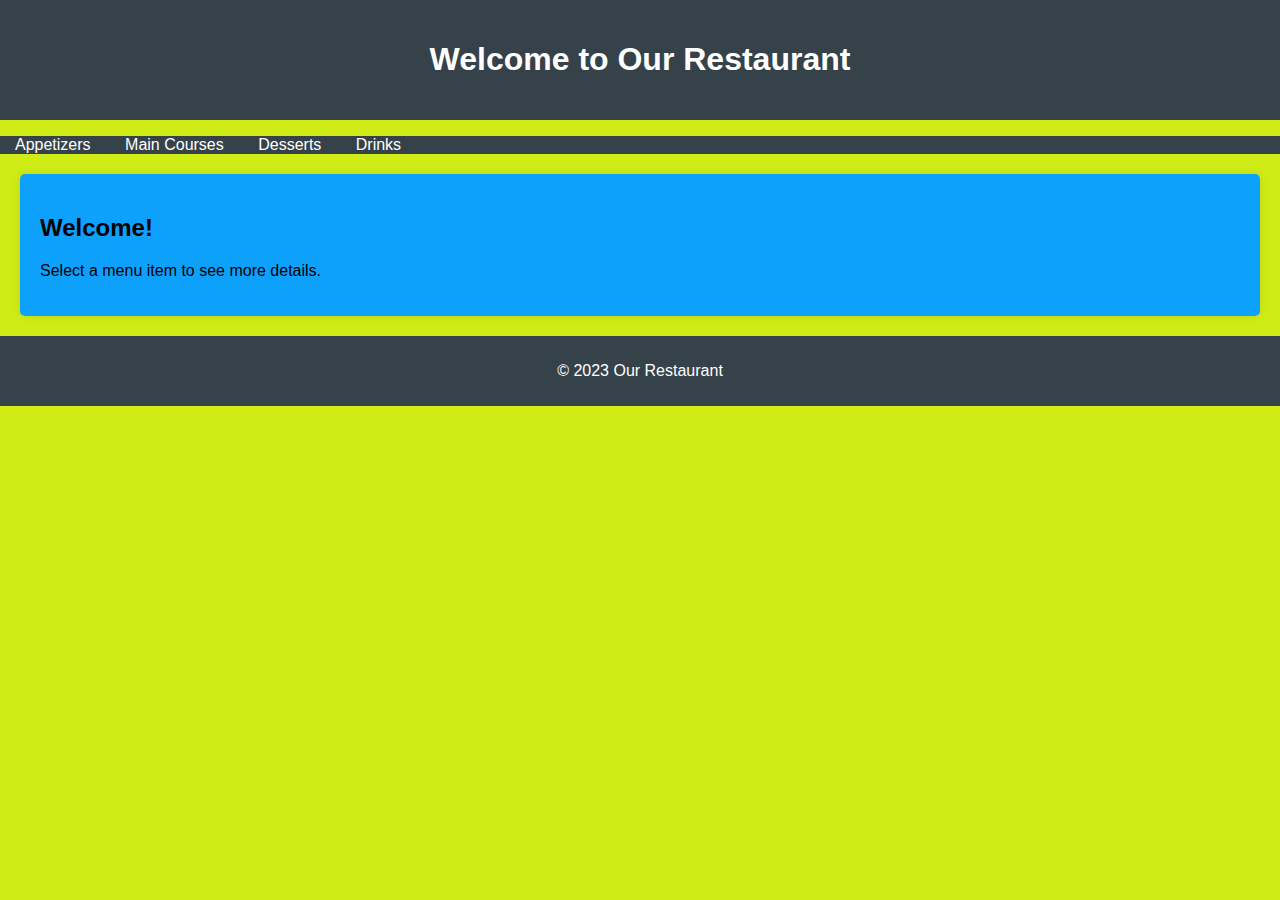
<file: index.html>
<!DOCTYPE html>
<html lang="en">

<head>
    <meta charset="UTF-8">
    <meta name="viewport" content="width=device-width, initial-scale=1.0">
    <title>Menu Page</title>
    <link rel="stylesheet" href="styles.css">
</head>

<body>
    <header>
        <h1>Welcome to Our Restaurant</h1>
    </header>
    <nav>
        <ul class="menu">
            <li><a href="#" onclick="loadContent('appetizers')">Appetizers</a></li>
            <li><a href="#" onclick="loadContent('main-courses')">Main Courses</a></li>
            <li><a href="#" onclick="loadContent('desserts')">Desserts</a></li>
            <li><a href="#" onclick="loadContent('drinks')">Drinks</a></li>
        </ul>
    </nav>
    <section id="content">
        <h2>Welcome!</h2>
        <p>Select a menu item to see more details.</p>
    </section>
    <footer>
        <p>&copy; 2023 Our Restaurant</p>
    </footer>

    <script>
        function loadContent(menuItem) {
            const content = document.getElementById('content');
            switch (menuItem) {
                case 'appetizers':
                    content.innerHTML = '<h2>Appetizers</h2><p>Delicious starters to begin your meal.</p>';
                    break;
                case 'main-courses':
                    content.innerHTML = '<h2>Main Courses</h2><p>Hearty dishes to satisfy your hunger.</p>';
                    break;
                case 'desserts':
                    content.innerHTML = '<h2>Desserts</h2><p>Sweet treats to end your meal on a high note.</p>';
                    break;
                case 'drinks':
                    content.innerHTML = '<h2>Drinks</h2><p>A selection of beverages to complement your meal.</p>';
                    break;
                default:
                    content.innerHTML = '<h2>Welcome!</h2><p>Select a menu item to see more details.</p>';
            }
        }
    </script>
</body>

</html>
</file>
<file: styles.css>
body {
    font-family: Arial, sans-serif;
    margin: 0;
    padding: 0;
    background-color: #d0ec17;
}

header {
    background: #35424a;
    color: #ffffff;
    padding: 20px 0;
    text-align: center;
}

nav {
    background: #35424a;
}

.menu {
    list-style: none;
    padding: 0;
}

.menu li {
    display: inline;
    margin: 0 15px;
}

#content {
    background-color: #0ea1fc;
}

.menu a {
    color: #ffffff;
    text-decoration: none;
}

.menu a:hover {
    text-decoration: underline;
}

section {
    padding: 20px;
    margin: 20px;
    background: #ffffff;
    border-radius: 5px;
    box-shadow: 0 0 10px rgba(0, 0, 0, 0.1);
}

footer {
    text-align: center;
    padding: 10px 0;
    background: #35424a;
    color: #ffffff;
    position: relative;
    bottom: 0;
    width: 100%;
}
</file>
